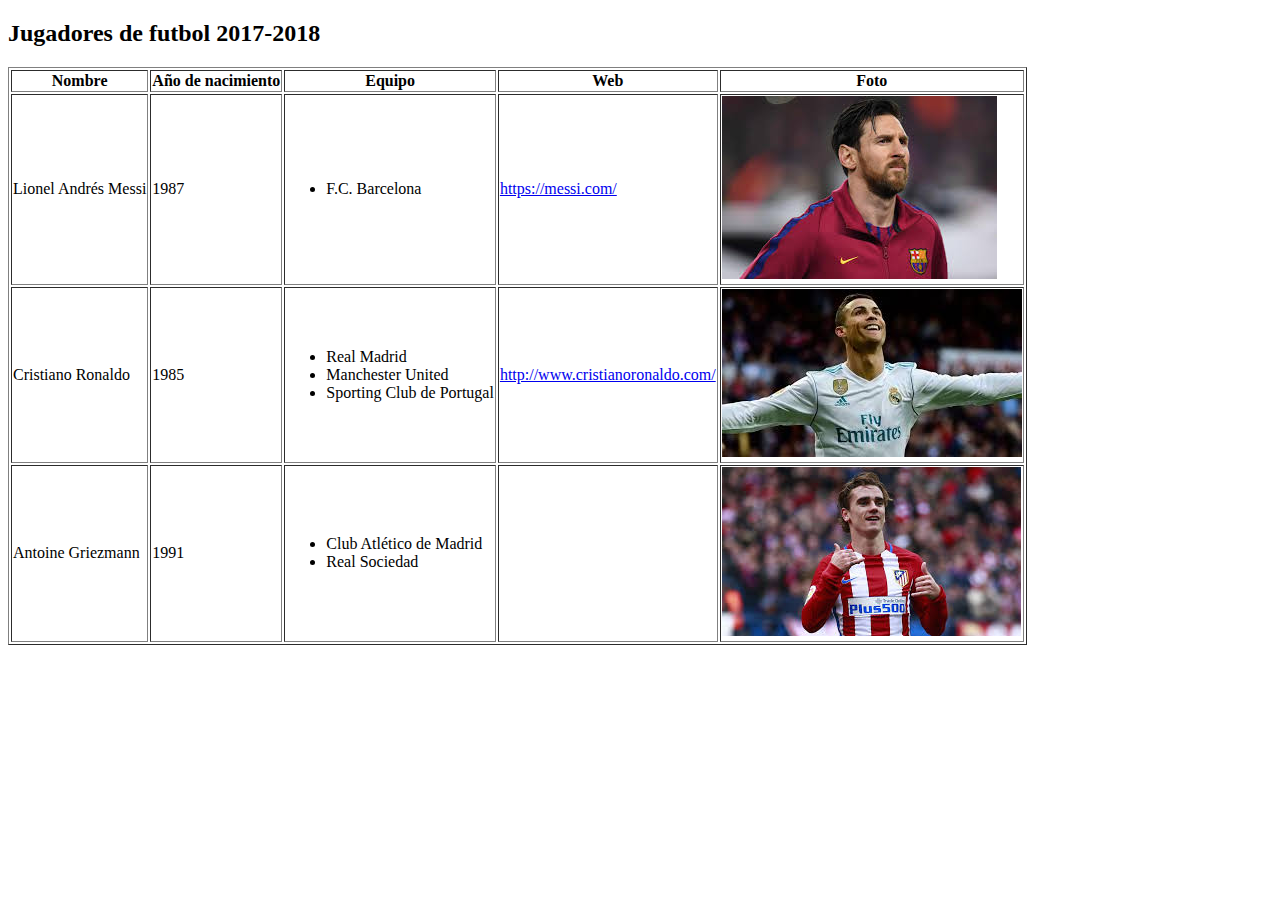
<file: Frbo/jugadores.html>
<!DOCTYPE HTML>
<html>
   <body>
      <h2>Jugadores de futbol 2017-2018</h2>
      <table border="1">
         <tr>
            <th>Nombre</th>
            <th>Año de nacimiento</th>
            <th>Equipo</th>
            <th>Web</th>
            <th>Foto</th>
         </tr>
         <tr>
            <td>Lionel Andrés Messi</td>
            <td>1987</td>
            <td>
               <ul>
                  <li>F.C. Barcelona</li>
               </ul>
            </td>
            <td><a target="_blank" href="https://messi.com/">https://messi.com/</a></td>
            <td><img src="imagenes/messi.jpg"/></td>
         </tr>
         <tr>
            <td>Cristiano Ronaldo</td>
            <td>1985</td>
            <td>
               <ul>
                  <li>Real Madrid</li>
                  <li>Manchester United</li>
                  <li>Sporting Club de Portugal</li>
               </ul>
            </td>
            <td><a href="http://www.cristianoronaldo.com/">http://www.cristianoronaldo.com/</a></td>
            <td><img src="imagenes/ronaldo.jpg"/></td>
         </tr>
         <tr>
            <td>Antoine Griezmann</td>
            <td>1991</td>
            <td>
               <ul>
                  <li>Club Atlético de Madrid</li>
                  <li>Real Sociedad</li>
               </ul>
            </td>
            <td></td>
            <td><img src="imagenes/griezmann.jpg"/></td>
         </tr>
      </table>
   </body>
</html>
</file>
